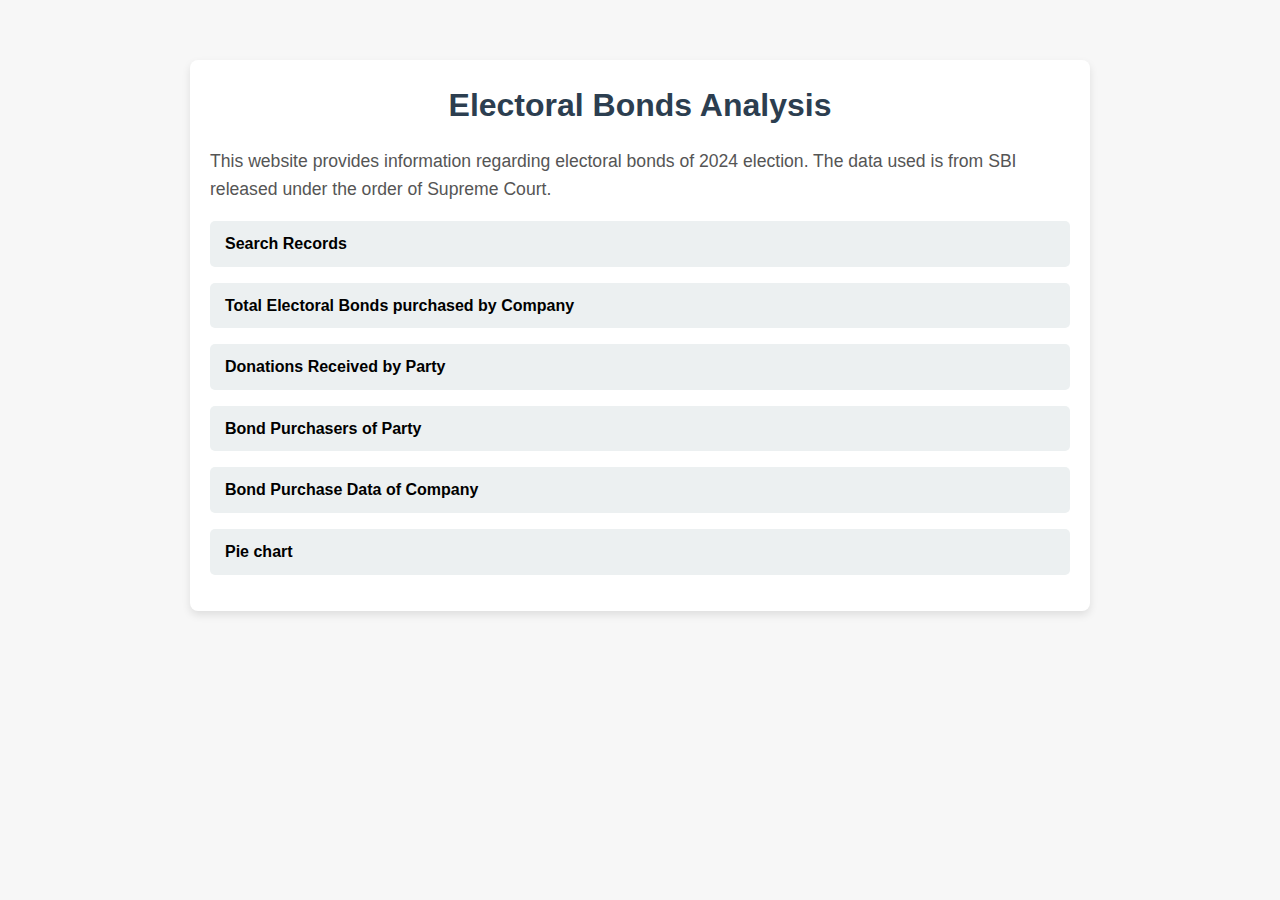
<file: templates/index.html>
<!DOCTYPE html>
<html lang="en">
<head>
    <meta charset="UTF-8">
    <meta name="viewport" content="width=device-width, initial-scale=1.0">
    <title>DCC Assignment 4</title>
    <style>
        /* Basic reset and box sizing */
        *, *:before, *:after {
            box-sizing: border-box;
            margin: 0;
            padding: 0;
        }

        /* Styling the body with a more neutral background and using Google Fonts */
        body {
            font-family: 'Roboto', sans-serif;
            background-color: #f7f7f7;
            color: #333;
            line-height: 1.6;
            padding: 20px;
        }

        /* Container for centering the layout */
        .container {
            max-width: 900px;
            margin: 40px auto;
            padding: 20px;
            background-color: #ffffff;
            border-radius: 8px;
            box-shadow: 0 4px 8px rgba(0,0,0,0.1);
        }

        /* Centering title and enhancing its appearance */
        h1 {
            text-align: center;
            color: #2c3e50;
            margin-bottom: 0.5em;
        }

        h2 {
            color: #34495e;
            border-bottom: 2px solid #ecf0f1;
            padding-bottom: 0.3em;
        }

        /* Paragraph styles for better readability */
        p {
            color: #555;
            font-size: 1.1em;
            margin-top: 0;
            margin-bottom: 1em;
        }

        /* Styling the list and links for better interactivity */
        ul {
            list-style: none;
            padding: 0;
        }

        ul li {
            background: #ecf0f1;
            margin-bottom: 1em;
            border-radius: 5px;
            transition: transform 0.3s ease, box-shadow 0.3s ease;
        }

        ul li a {
            display: block;
            padding: 10px 15px;
            text-decoration: none;
            color: #000;
            font-weight: bold;
        }

        ul li a:hover {
            background-color: #3498db;
            color: white;
            transform: scale(1.05);
            box-shadow: 0 5px 15px rgba(0,0,0,0.2);
        }
    </style>
</head>
<body>
    <div class="container">
        <h1>Electoral Bonds Analysis</h1>
        <p>This website provides information regarding electoral bonds of 2024 election. The data used is from SBI released under the order of Supreme Court.</p>
        <ul>
            <li><a href="/search">Search Records</a></li>
            <li><a href="/nbonds">Total Electoral Bonds purchased by Company</a></li>
            <li><a href="/nbondsparty">Donations Received by Party</a></li>
            <li><a href="/partycompany">Bond Purchasers of Party</a></li>
            <li><a href="/companyparty">Bond Purchase Data of Company</a></li>
            <li><a href="/pie">Pie chart</a></li>
        </ul>
    </div>
</body>
</html>
</file>
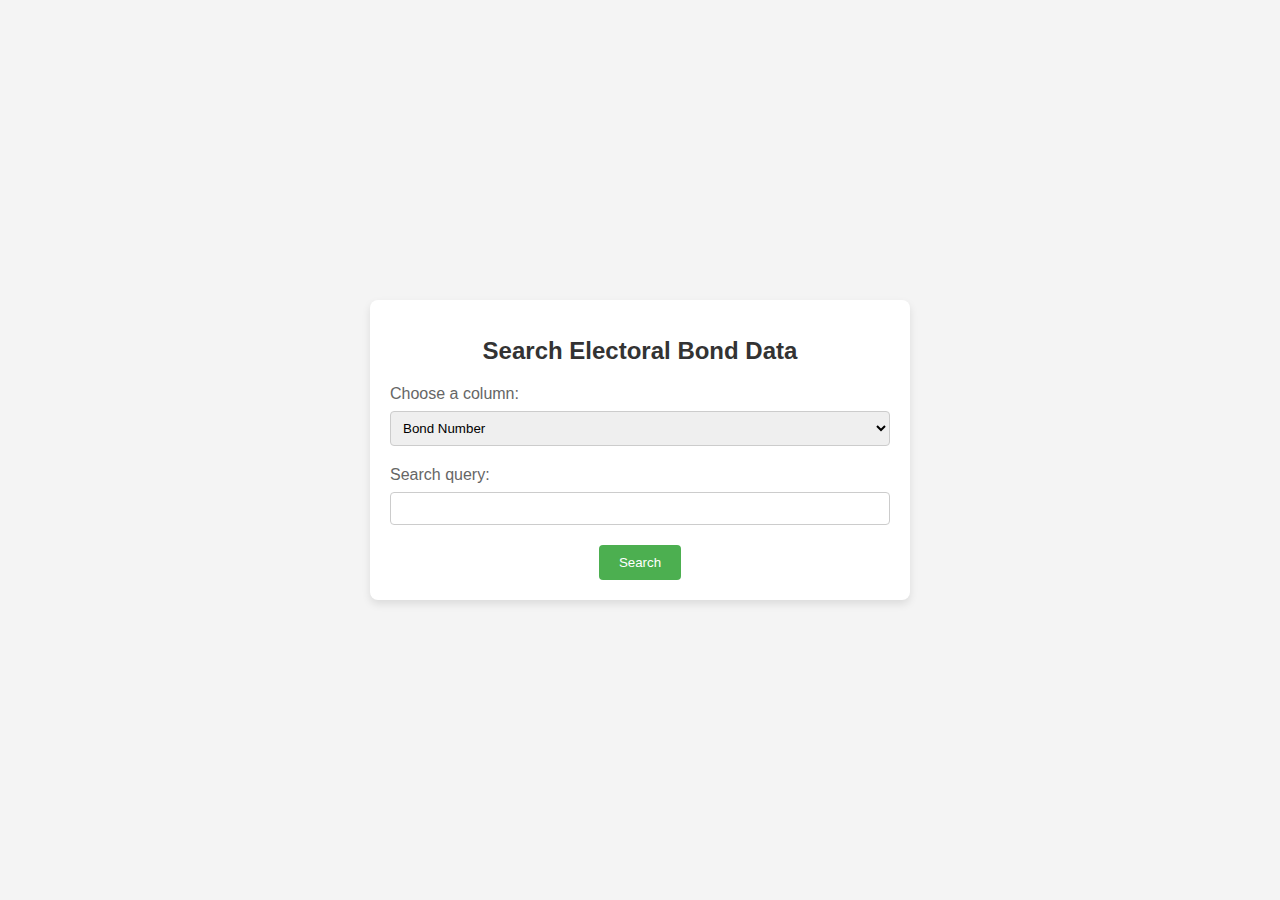
<file: templates/search.html>
<!DOCTYPE html>
<html lang="en">
<head>
    <meta charset="UTF-8">
    <meta name="viewport" content="width=device-width, initial-scale=1.0">
    <title>Search Electoral Bond Data</title>
    <style>
        body {
            font-family: Arial, sans-serif;
            background-color: #f4f4f4;
            margin: 0;
            padding: 0;
            display: flex;
            justify-content: center;
            align-items: center;
            height: 100vh;
        }
        .container {
            background-color: white;
            border-radius: 8px;
            box-shadow: 0 4px 8px rgba(0,0,0,0.1);
            padding: 20px;
            width: 90%;
            max-width: 500px;
            text-align: center;
        }
        h1 {
            color: #333;
            font-size: 24px;
        }
        form {
            margin-top: 20px;
        }
        label {
            display: block;
            margin-bottom: 8px;
            color: #666;
            text-align: left;
        }
        select, input[type="text"] {
            width: 100%;
            padding: 8px;
            margin-bottom: 20px;
            border: 1px solid #ccc;
            border-radius: 4px;
            box-sizing: border-box; /* includes padding and border in width */
        }
        input[type="submit"] {
            background-color: #4CAF50;
            color: white;
            padding: 10px 20px;
            border: none;
            border-radius: 4px;
            cursor: pointer;
            transition: background-color 0.3s;
        }
        input[type="submit"]:hover {
            background-color: #45a049;
        }
    </style>
</head>
<body>
    <div class="container">
        <h1>Search Electoral Bond Data</h1>
        <form action="/search" method="post">
            <label for="q2">Choose a column:</label>
            <select id="q2" name='q2'>
                <option value="Bond_Number">Bond Number</option>
                <option value="Party">Party</option>
                <option value="Denomination">Denomination</option>
                <option value="Payteller">Payteller</option>
                <option value="Company">Company</option>
                <option value="Denominations">Denominations by Company</option>
                <option value="Issueteller">Issueteller</option>
            </select>
            <label for="query">Search query:</label>
            <input type="text" name="query" id="query" required>
            <input type="submit" value="Search">
        </form>
    </div>
</body>
</html>
</file>
